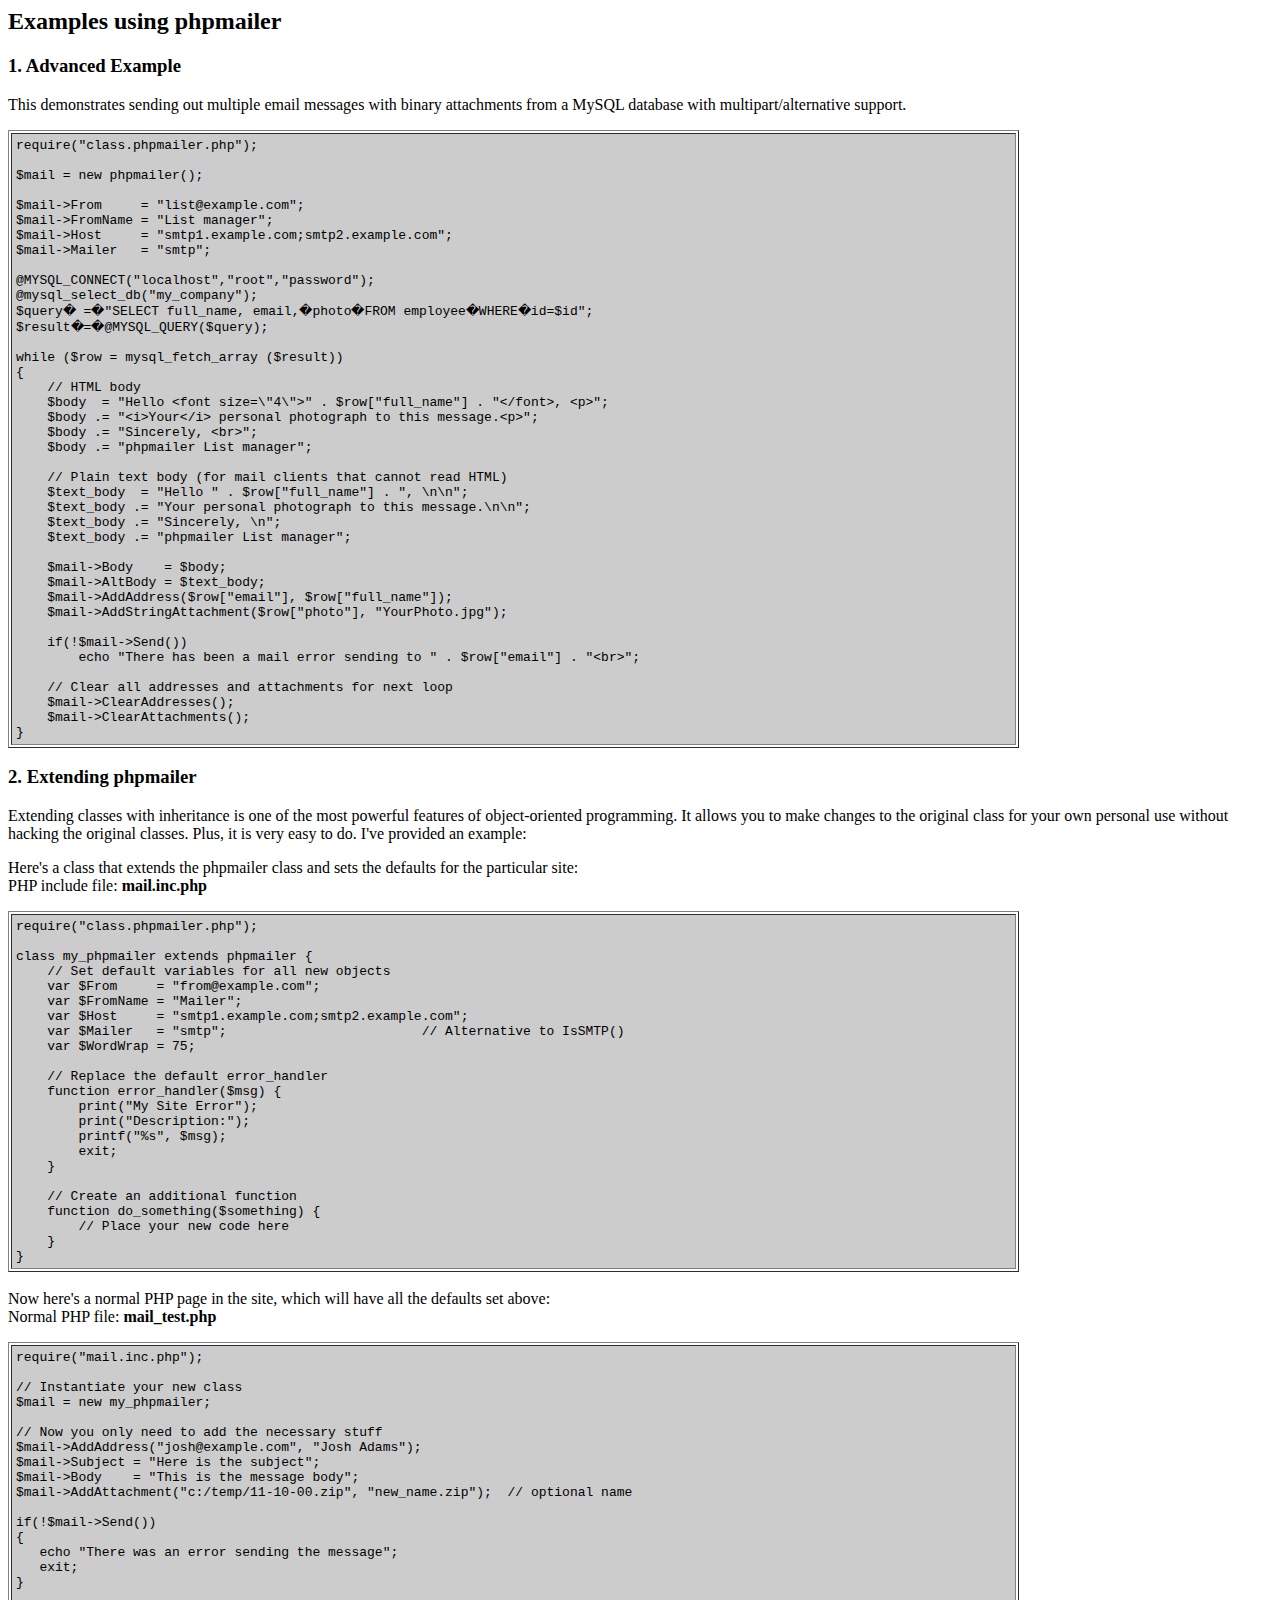
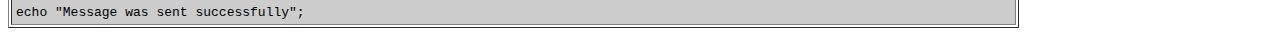
<file: ext/phpmailer/docs/extending.html>
<html>
<head>
<title>Examples using phpmailer</title>
</head>

<body bgcolor="#FFFFFF">

<h2>Examples using phpmailer</h2>

<h3>1. Advanced Example</h3>
<p>

This demonstrates sending out multiple email messages with binary attachments
from a MySQL database with multipart/alternative support.<p>
<table cellpadding="4" border="1" width="80%">
<tr>
<td bgcolor="#CCCCCC">
<pre>
require("class.phpmailer.php");

$mail = new phpmailer();

$mail->From     = "list@example.com";
$mail->FromName = "List manager";
$mail->Host     = "smtp1.example.com;smtp2.example.com";
$mail->Mailer   = "smtp";

@MYSQL_CONNECT("localhost","root","password");
@mysql_select_db("my_company");
$query� =�"SELECT full_name, email,�photo�FROM employee�WHERE�id=$id";
$result�=�@MYSQL_QUERY($query);

while ($row = mysql_fetch_array ($result))
{
    // HTML body
    $body  = "Hello &lt;font size=\"4\"&gt;" . $row["full_name"] . "&lt;/font&gt;, &lt;p&gt;";
    $body .= "&lt;i&gt;Your&lt;/i&gt; personal photograph to this message.&lt;p&gt;";
    $body .= "Sincerely, &lt;br&gt;";
    $body .= "phpmailer List manager";

    // Plain text body (for mail clients that cannot read HTML)
    $text_body  = "Hello " . $row["full_name"] . ", \n\n";
    $text_body .= "Your personal photograph to this message.\n\n";
    $text_body .= "Sincerely, \n";
    $text_body .= "phpmailer List manager";

    $mail->Body    = $body;
    $mail->AltBody = $text_body;
    $mail->AddAddress($row["email"], $row["full_name"]);
    $mail->AddStringAttachment($row["photo"], "YourPhoto.jpg");

    if(!$mail->Send())
        echo "There has been a mail error sending to " . $row["email"] . "&lt;br&gt;";

    // Clear all addresses and attachments for next loop
    $mail->ClearAddresses();
    $mail->ClearAttachments();
}
</pre>
</td>
</tr>
</table>
<p>

<h3>2. Extending phpmailer</h3>
<p>

Extending classes with inheritance is one of the most
powerful features of object-oriented
programming.  It allows you to make changes to the
original class for your
own personal use without hacking the original
classes.  Plus, it is very
easy to do. I've provided an example:

<p>
Here's a class that extends the phpmailer class and sets the defaults
for the particular site:<br>
PHP include file: <b>mail.inc.php</b>
<p>

<table cellpadding="4" border="1" width="80%">
<tr>
<td bgcolor="#CCCCCC">
<pre>
require("class.phpmailer.php");

class my_phpmailer extends phpmailer {
    // Set default variables for all new objects
    var $From     = "from@example.com";
    var $FromName = "Mailer";
    var $Host     = "smtp1.example.com;smtp2.example.com";
    var $Mailer   = "smtp";                         // Alternative to IsSMTP()
    var $WordWrap = 75;

    // Replace the default error_handler
    function error_handler($msg) {
        print("My Site Error");
        print("Description:");
        printf("%s", $msg);
        exit;
    }

    // Create an additional function
    function do_something($something) {
        // Place your new code here
    }
}
</td>
</tr>
</table>
<br>

Now here's a normal PHP page in the site, which will have all the defaults set
above:<br>
Normal PHP file: <b>mail_test.php</b>
<p>

<table cellpadding="4" border="1" width="80%">
<tr>
<td bgcolor="#CCCCCC">
<pre>
require("mail.inc.php");

// Instantiate your new class
$mail = new my_phpmailer;

// Now you only need to add the necessary stuff
$mail->AddAddress("josh@example.com", "Josh Adams");
$mail->Subject = "Here is the subject";
$mail->Body    = "This is the message body";
$mail->AddAttachment("c:/temp/11-10-00.zip", "new_name.zip");  // optional name

if(!$mail->Send())
{
   echo "There was an error sending the message";
   exit;
}

echo "Message was sent successfully";
</pre>
</td>
</tr>
</table>
</p>

</body>
</html>
</file>
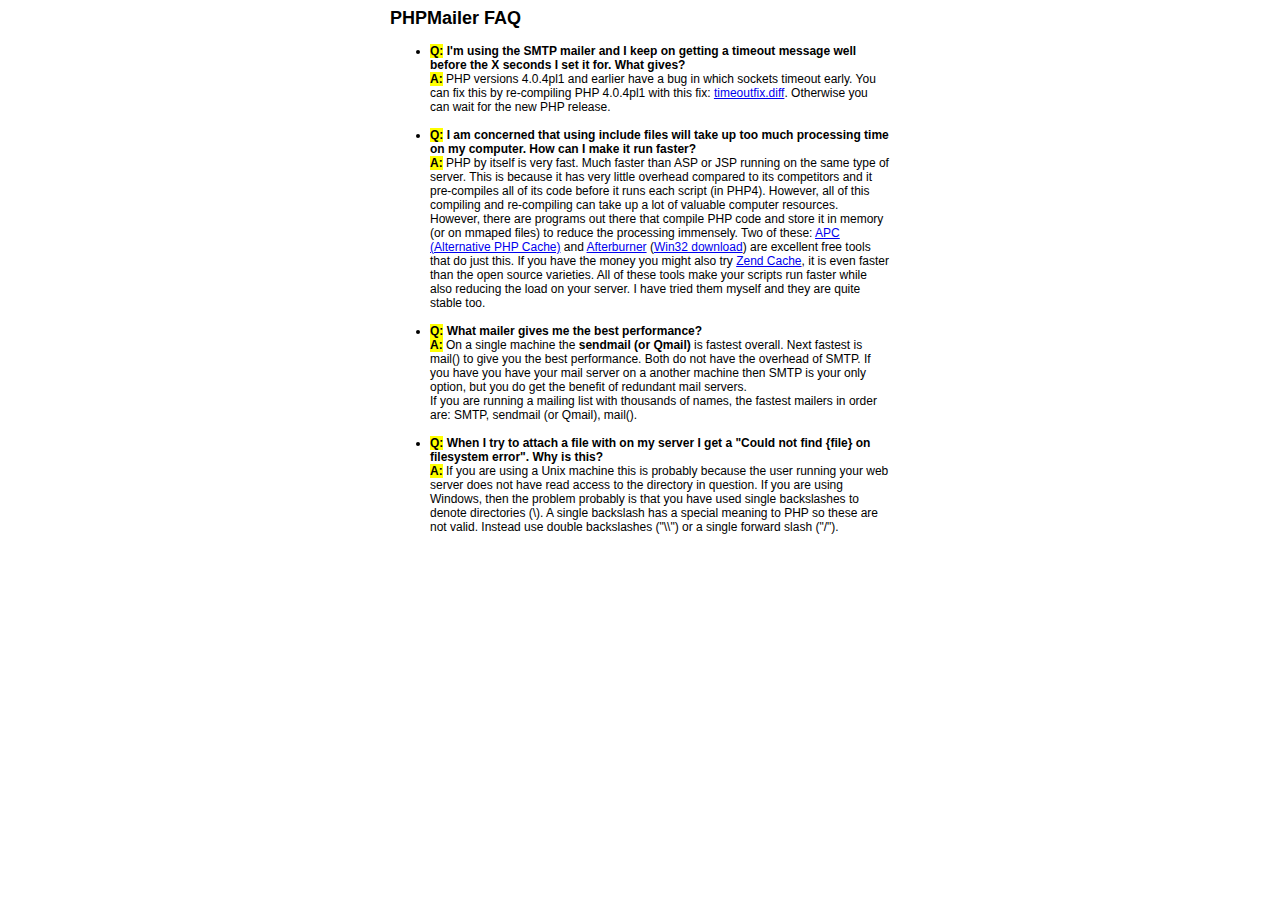
<file: ext/phpmailer/docs/faq.html>
﻿<html>
<head>
<title>PHPMailer FAQ</title>
<style>
body, p {
  font-family: Arial, Helvetica, sans-serif;
  font-size: 12px;
}
div.width {
  width: 500px;
  text-align: left;
}
</style>
</head>
<body bgcolor="#FFFFFF">
<center>
<div class="width">
<h2>PHPMailer FAQ</h2>
<ul>

  <li><b style="background-color: #FFFF00">Q:</b> <b>I&#039;m using the SMTP mailer and I keep on getting a timeout message
  well before the X seconds I set it for.  What gives?</b><br />
  <b style="background-color: #FFFF00">A:</b> PHP versions 4.0.4pl1 and earlier have a bug in which sockets timeout
  early.  You can fix this by re-compiling PHP 4.0.4pl1 with this fix:
  <a href="timeoutfix.diff">timeoutfix.diff</a>. Otherwise you can wait for the new PHP release.<br /><br /></li>

  <li><b style="background-color: #FFFF00">Q:</b> <b>I am concerned that using include files will take up too much
  processing time on my computer.  How can I make it run faster?</b><br />
  <b style="background-color: #FFFF00">A:</b>  PHP by itself is very fast.  Much faster than ASP or JSP running on
  the same type of server.  This is because it has very little overhead compared
  to its competitors and it pre-compiles all of
  its code before it runs each script (in PHP4).  However, all of
  this compiling and re-compiling can take up a lot of valuable
  computer resources.  However, there are programs out there that compile
  PHP code and store it in memory (or on mmaped files) to reduce the
  processing immensely.  Two of these: <a href="http://apc.communityconnect.com">APC
  (Alternative PHP Cache)</a> and <a href="http://bwcache.bware.it/index.htm">Afterburner</a>
  (<a href="http://www.mm4.de/php4win/mod_php4_win32/">Win32 download</a>)
  are excellent free tools that do just this.  If you have the money
  you might also try <a href="http://www.zend.com">Zend Cache</a>, it is
  even faster than the open source varieties.  All of these tools make your
  scripts run faster while also reducing the load on your server. I have tried
  them myself and they are quite stable too.<br /><br /></li>

  <li><b style="background-color: #FFFF00">Q:</b> <b>What mailer gives me the best performance?</b><br />
  <b style="background-color: #FFFF00">A:</b> On a single machine the <b>sendmail (or Qmail)</b> is fastest overall.
  Next fastest is mail() to give you the best performance. Both do not have the overhead of SMTP.
  If you have you have your mail server on a another machine then
  SMTP is your only option, but you do get the benefit of redundant mail servers.<br />
  If you are running a mailing list with thousands of names, the fastest mailers in order are: SMTP, sendmail (or Qmail), mail().<br /><br /></li>

  <li><b style="background-color: #FFFF00">Q:</b> <b>When I try to attach a file with on my server I get a
  "Could not find {file} on filesystem error".  Why is this?</b><br />
  <b style="background-color: #FFFF00">A:</b> If you are using a Unix machine this is probably because the user
  running your web server does not have read access to the directory in question.  If you are using Windows,
  then the problem probably is that you have used single backslashes to denote directories (\).
  A single backslash has a special meaning to PHP so these are not
  valid.  Instead use double backslashes ("\\") or a single forward
  slash ("/").<br /><br /></li>

</ul>

</div>
</center>

</body>
</html>
</file>
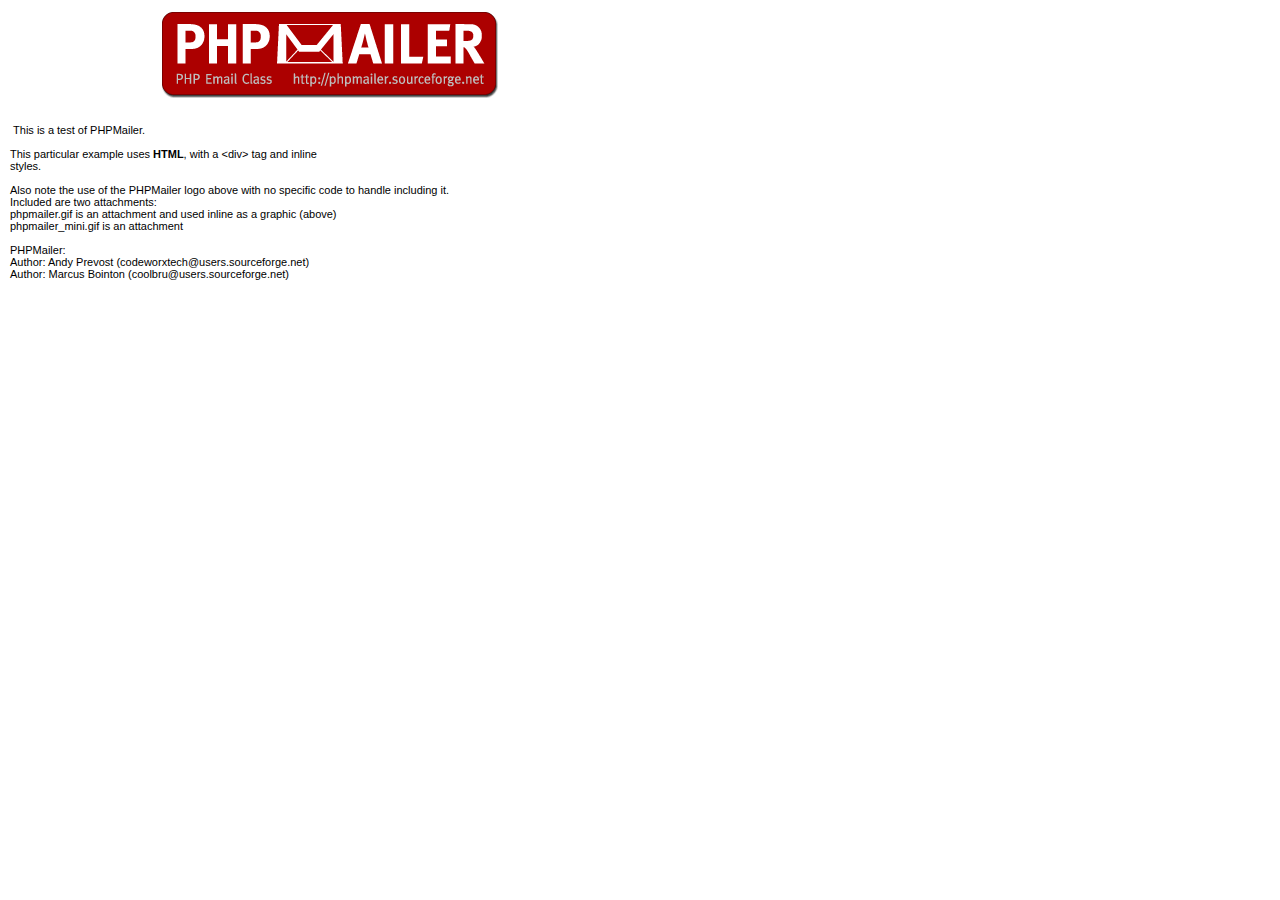
<file: ext/phpmailer/examples/contents.html>
<body style="margin: 10px;">
<div style="width: 640px; font-family: Arial, Helvetica, sans-serif; font-size: 11px;">
<div align="center"><img src="images/phpmailer.gif" style="height: 90px; width: 340px"></div><br>
<br>
&nbsp;This is a test of PHPMailer.<br>
<br>
This particular example uses <strong>HTML</strong>, with a &lt;div&gt; tag and inline<br>
styles.<br>
<br>
Also note the use of the PHPMailer logo above with no specific code to handle
including it.<br />
Included are two attachments:<br />
phpmailer.gif is an attachment and used inline as a graphic (above)<br />
phpmailer_mini.gif is an attachment<br />
<br />
PHPMailer:<br />
Author: Andy Prevost (codeworxtech@users.sourceforge.net)<br />
Author: Marcus Bointon (coolbru@users.sourceforge.net)<br />
</div>
</body>
</file>
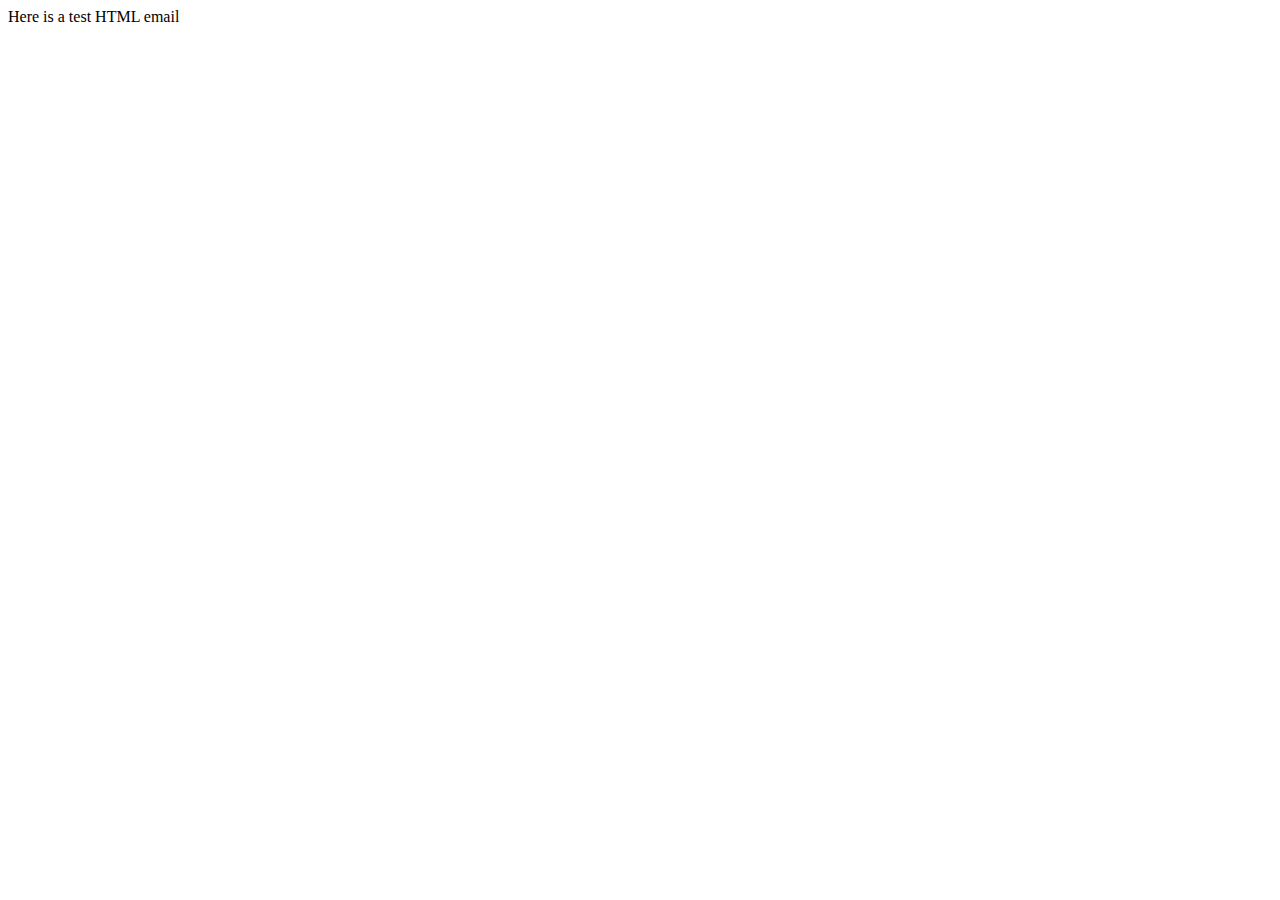
<file: ext/phpmailer/test/contents.html>
<!DOCTYPE HTML PUBLIC "-//W3C//DTD HTML 4.01 Transitional//EN">
<html>
  <head>
    <title>Email test</title>
    <meta http-equiv="Content-Type" content="text/html; charset=UTF-8">
  </head>
  <body>
	<p>Here is a test HTML email</p>
  </body>
</html>
</file>
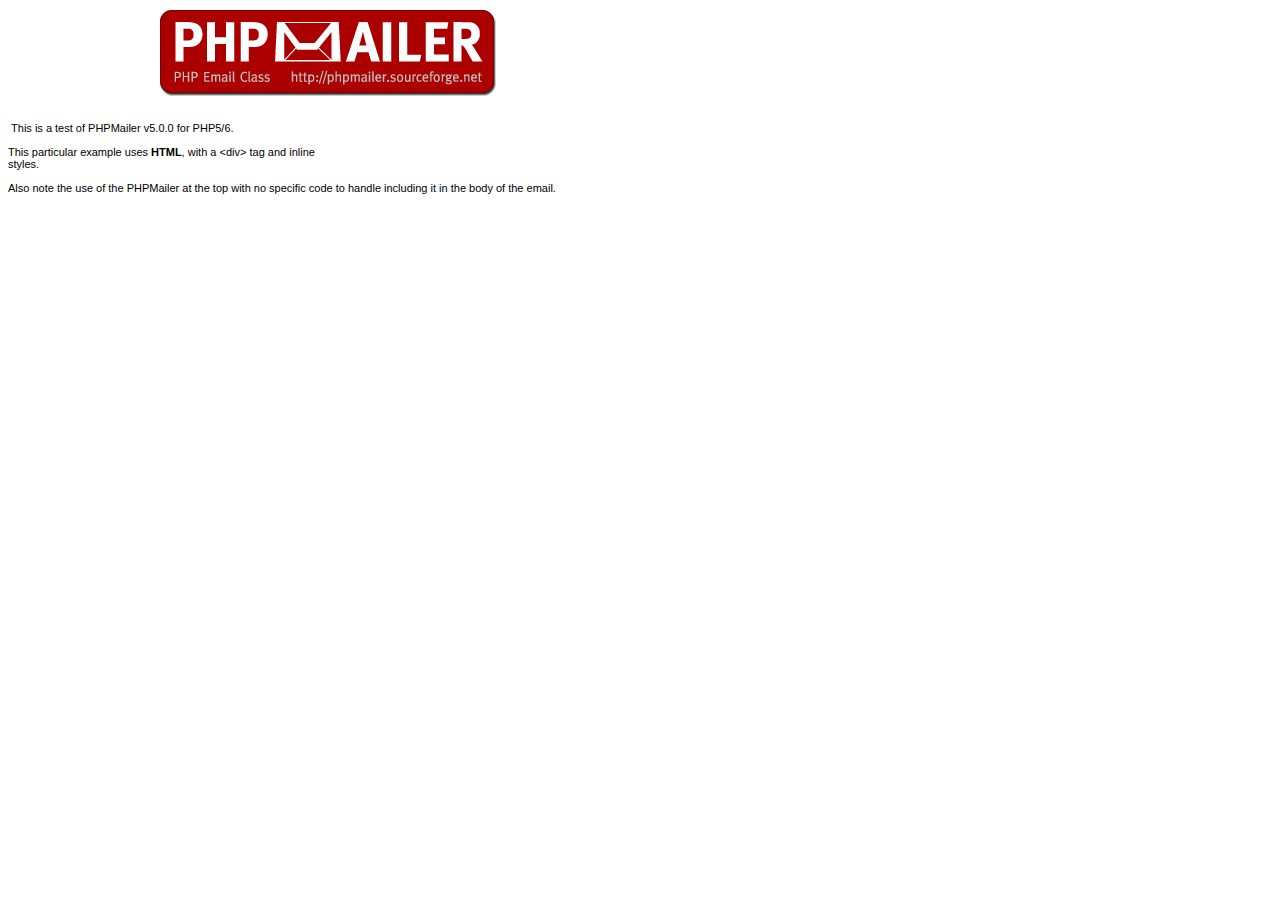
<file: ext/phpmailer/test_script/contents.html>
<body>
<div style="width: 640px; font-family: Arial, Helvetica, sans-serif; font-size: 11px;">
<div align="center"><img src="images/phpmailer.gif" style="height: 90px; width: 340px"></div><br />
<br />
&nbsp;This is a test of PHPMailer v5.0.0 for PHP5/6.<br />
<br />
This particular example uses <strong>HTML</strong>, with a &lt;div&gt; tag and inline<br />
styles.<br />
<br />
Also note the use of the PHPMailer at the top with no specific code to handle
including it in the body of the email.</div>


</body>
</file>
